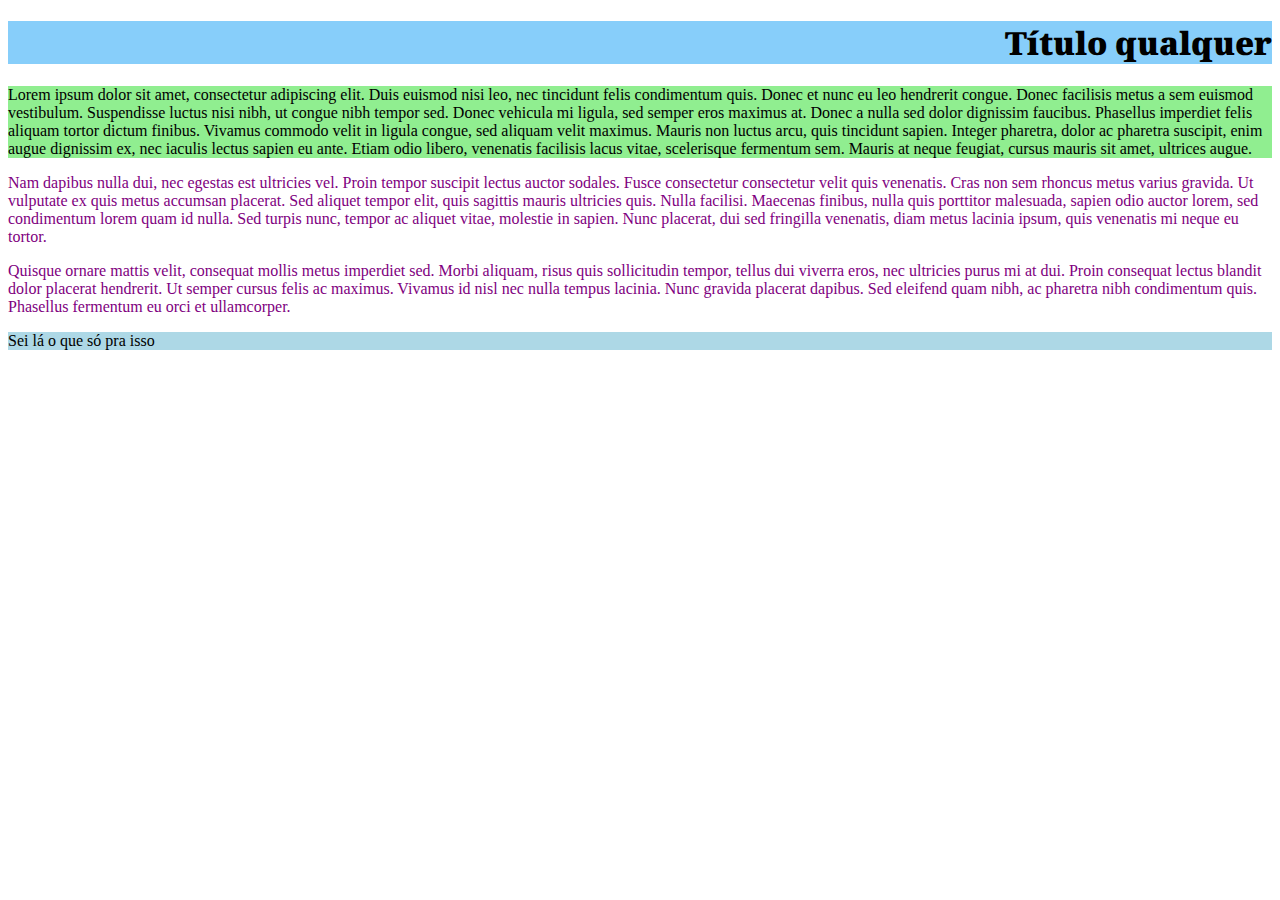
<file: index.html>
<!DOCTYPE html>
<html lang="pt-BR">
<head>
    <meta charset="UTF-8">
    <meta name="viewport" content="width=device-width, initial-scale=1.0">
    <link rel="stylesheet" href="./style.css">

    <link rel="preconnect" href="https://fonts.googleapis.com">
    <link rel="preconnect" href="https://fonts.gstatic.com" crossorigin>
    <link href="https://fonts.googleapis.com/css2?family=Lobster&family=Noto+Serif:ital,wght@0,100..900;1,100..900&display=swap" rel="stylesheet">

    <title>TesteWEB</title>
</head>
<body>
    
    <h1 style="background-color: lightskyblue;">Título qualquer</h1>

    <p id="PrimeiroParagrafo">Lorem ipsum dolor sit amet, consectetur adipiscing elit. Duis euismod nisi leo, nec tincidunt felis condimentum quis. Donec et nunc eu leo hendrerit congue. Donec facilisis metus a sem euismod vestibulum. Suspendisse luctus nisi nibh, ut congue nibh tempor sed. Donec vehicula mi ligula, sed semper eros maximus at. Donec a nulla sed dolor dignissim faucibus. Phasellus imperdiet felis aliquam tortor dictum finibus. Vivamus commodo velit in ligula congue, sed aliquam velit maximus. Mauris non luctus arcu, quis tincidunt sapien. Integer pharetra, dolor ac pharetra suscipit, enim augue dignissim ex, nec iaculis lectus sapien eu ante. Etiam odio libero, venenatis facilisis lacus vitae, scelerisque fermentum sem. Mauris at neque feugiat, cursus mauris sit amet, ultrices augue.</p>

    <p class="Paragrafo">Nam dapibus nulla dui, nec egestas est ultricies vel. Proin tempor suscipit lectus auctor sodales. Fusce consectetur consectetur velit quis venenatis. Cras non sem rhoncus metus varius gravida. Ut vulputate ex quis metus accumsan placerat. Sed aliquet tempor elit, quis sagittis mauris ultricies quis. Nulla facilisi. Maecenas finibus, nulla quis porttitor malesuada, sapien odio auctor lorem, sed condimentum lorem quam id nulla. Sed turpis nunc, tempor ac aliquet vitae, molestie in sapien. Nunc placerat, dui sed fringilla venenatis, diam metus lacinia ipsum, quis venenatis mi neque eu tortor.</p>

    <p class="Paragrafo">Quisque ornare mattis velit, consequat mollis metus imperdiet sed. Morbi aliquam, risus quis sollicitudin tempor, tellus dui viverra eros, nec ultricies purus mi at dui. Proin consequat lectus blandit dolor placerat hendrerit. Ut semper cursus felis ac maximus. Vivamus id nisl nec nulla tempus lacinia. Nunc gravida placerat dapibus. Sed eleifend quam nibh, ac pharetra nibh condimentum quis. Phasellus fermentum eu orci et ullamcorper.</p>

    <p draggable="false">Sei lá o que só pra isso</p>

</body>
</html>
</file>
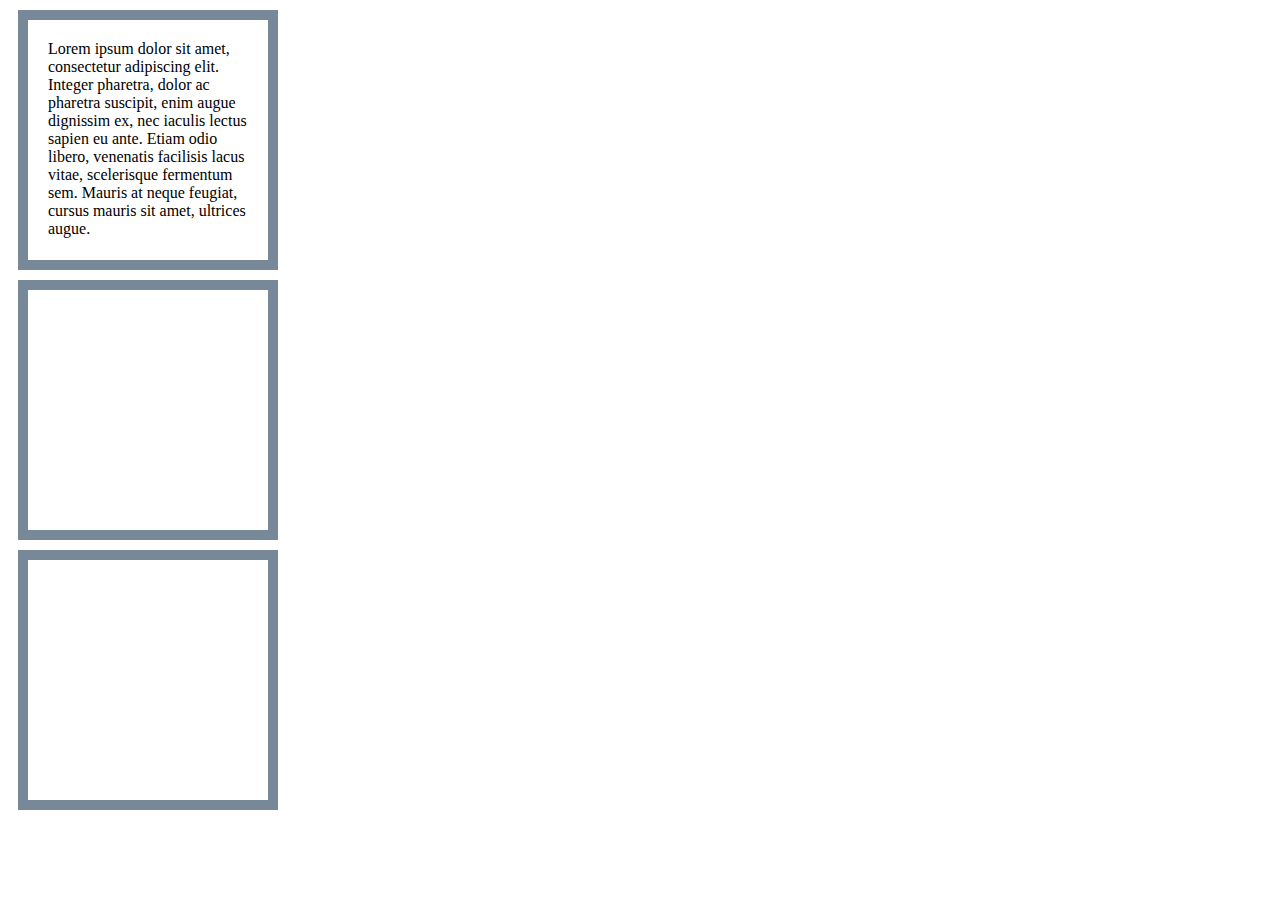
<file: outra.html>
<!DOCTYPE html>
<html lang="pt-BR">
<head>
    <meta charset="UTF-8">
    <meta name="viewport" content="width=device-width, initial-scale=1.0">
    <title>Document</title>

    <style>

        p{
            width: 200px;
            height: 200px;
            border: 10px solid lightslategray;
            padding: 20px;
            margin: 10px;
        }

    </style>


</head>
<body>
    
    <p>Lorem ipsum dolor sit amet, consectetur adipiscing elit. Integer pharetra, dolor ac pharetra suscipit, enim augue dignissim ex, nec iaculis lectus sapien eu ante. Etiam odio libero, venenatis facilisis lacus vitae, scelerisque fermentum sem. Mauris at neque feugiat, cursus mauris sit amet, ultrices augue.</p>
    <p></p>
    <p></p>


</body>
</html>
</file>
<file: style.css>
h1{
    background-color: darkgreen;
    font-family: "Noto Serif";
    font-weight: 900;
    text-align: right;
}

#PrimeiroParagrafo{

    background-color: lightgreen;

}

.Paragrafo{

    color: purple;

}

p[draggable = "true"]{

    background-color: grey;

}

p[draggable = "false"]{

    background-color: lightblue;

}
</file>
